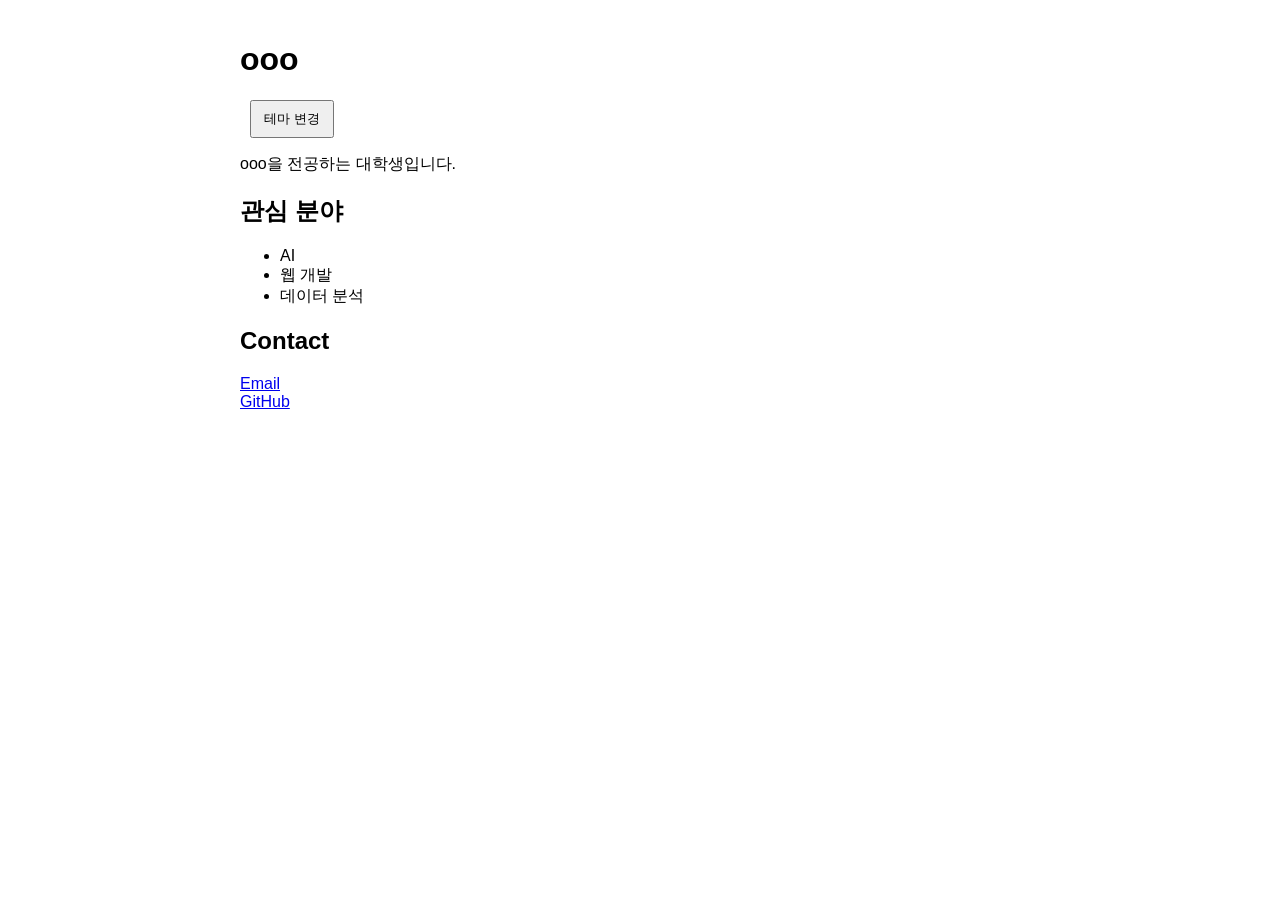
<file: index.html>
<!DOCTYPE html>
<html lang="ko">
<head>
    <meta charset="UTF-8">
    <title>나의 프로필</title>

    <!-- CSS 연결 -->
    <link rel="stylesheet" href="style.css">
</head>
<body>

    <div id="container">

        <!-- header 영역 -->
        <div id="header">
            <h1>ooo</h1>

            <!-- 테마 변경 버튼 -->
            <button id="theme-toggle">테마 변경</button>
        </div>

        <main>
            <p>ooo을 전공하는 대학생입니다.</p>

            <h2>관심 분야</h2>
            <ul>
                <li>AI</li>
                <li>웹 개발</li>
                <li>데이터 분석</li>
            </ul>
        </main>

        <footer id="contact-section">
            <h2>Contact</h2>
            <p>
                <a href="mailto:example@email.com">Email</a><br>
                <a href="https://github.com/username" target="_blank">GitHub</a>
            </p>
        </footer>

    </div>

    <!-- JavaScript 연결 -->
    <script src="script.js"></script>

</body>
</html>
</file>
<file: style.css>
/* 기본 스타일 */

body {
    font-family: Arial, sans-serif;
    margin: 0;
    padding: 0;

    background-color: white;
    color: black;

    transition: all 0.3s ease;
}

#container {
    max-width: 800px;
    margin: 0 auto;
    padding: 20px;
}

/* 버튼 스타일 */

#theme-toggle {
    margin-left: 10px;
    padding: 8px 12px;
    cursor: pointer;
}

/* ========================= */
/* 다크 모드 스타일 */
/* ========================= */

body.dark-mode {

    background-color: #121212;
    color: white;

}

/* 링크 색상 */

body.dark-mode a {
    color: #66b2ff;
}

/* header/footer 배경 */

body.dark-mode #header,
body.dark-mode footer {

    background-color: #1e1e1e;

    padding: 10px;
}

@media (max-width: 600px) {
  .container {
    padding-left: 15px;
    padding-right: 15px;
  }
}
</file>
